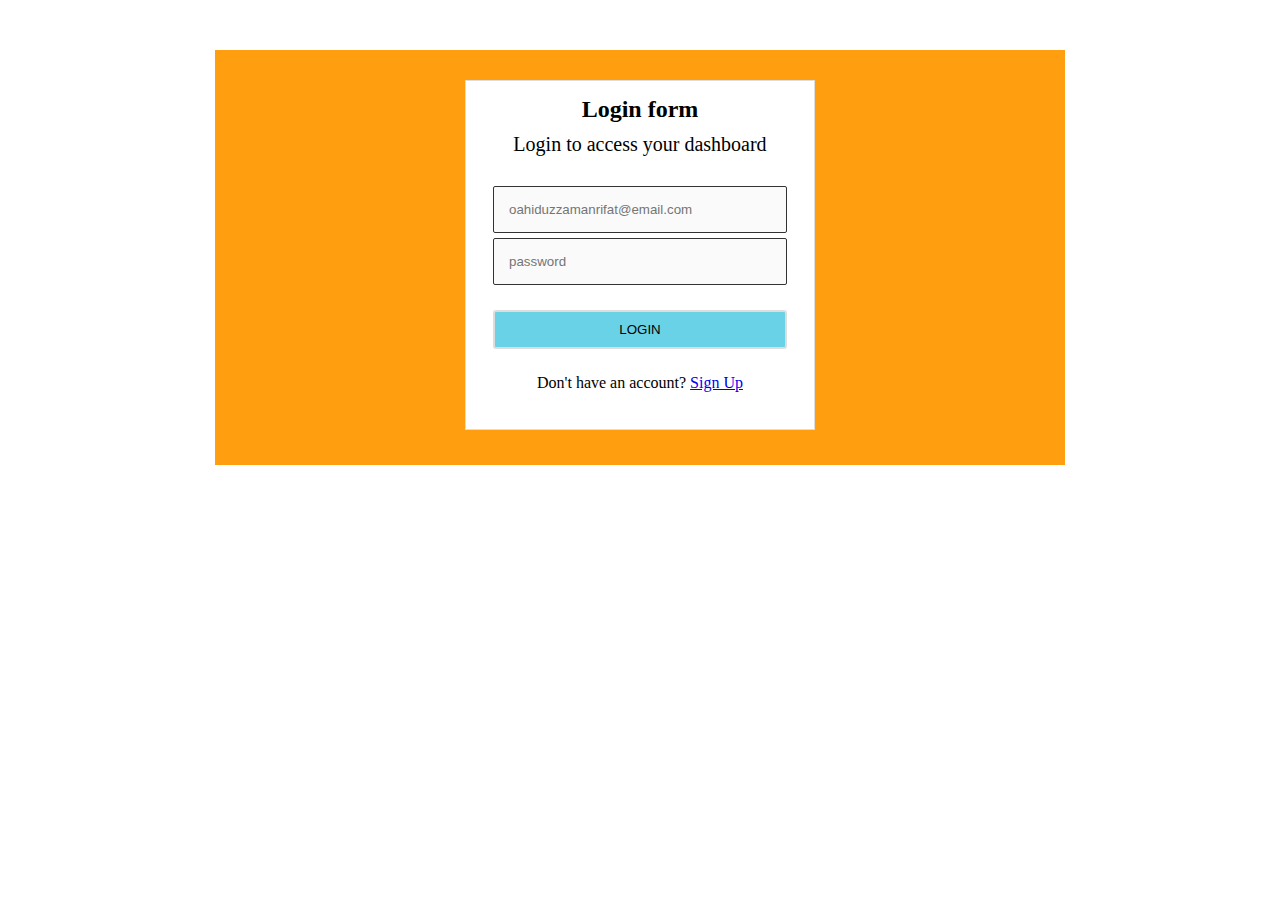
<file: index.html>
<!DOCTYPE html>
<html>
<head>
	<meta charset="utf-8">
	<meta http-equiv="X-UA-Compatible" content="IE=edge">
	<title>The Login Form</title>
	<link rel="stylesheet" href="style.css">
</head>
<body>


<div class="form">
	<div class="form2">

		<div class="font">			
		<h2>Login form</h2>
		<p>Login to access your dashboard</p>
		</div>

		<div class="box">
			<input type="text" placeholder="oahiduzzamanrifat@email.com">
			<input type="password"placeholder="password">
		</div>

		<div class="button">
			<button>Login</button>
		</div>

		 <div class="footer">Don't have an account? 
            <a href="#">Sign Up</a>
            </div>

	
	</div>	
</div>












	
</body>
</html>
</file>
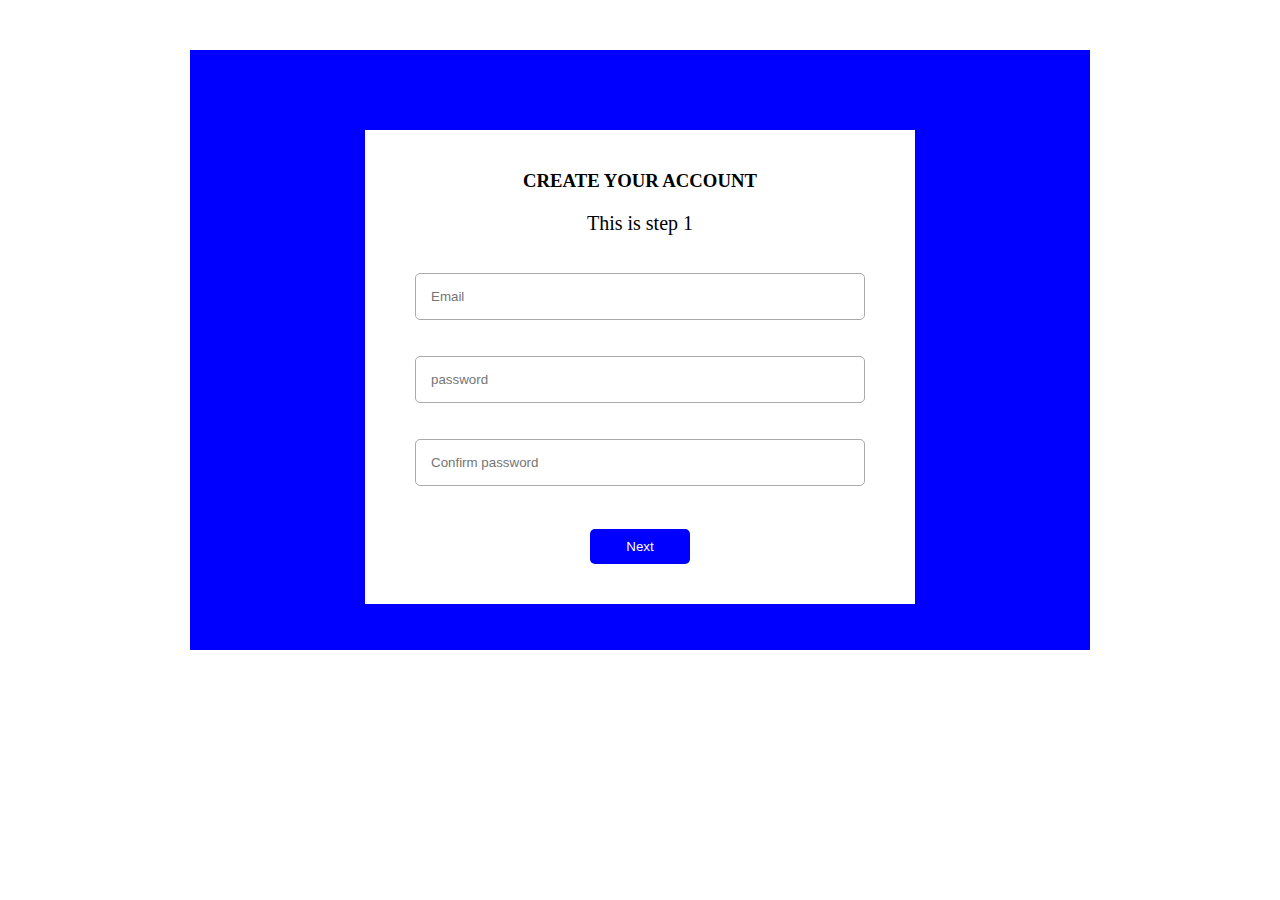
<file: Gmail-form/index.html>
<!DOCTYPE html>
<html>
<head>
	<meta charset="utf-8">
	<meta http-equiv="X-UA-Compatible" content="IE=edge">
	<title>Gmail login form</title>
	<link rel="stylesheet" href="style.css">
</head>
<body>
	
<div class="form">
	<div class="menu">

		<h3>CREATE YOUR ACCOUNT</h3>
		<p>This is step 1</p>

		
		 <br>
		<input type="Email" placeholder="Email"><br><br>

		<br>
		<input type="password" placeholder="password"><br><br>

		<br>
		<input type="Confirm password" placeholder="Confirm password"><br><br>
		 
		 <div class="btn">
		 	<button class="next">Next</button>
		 </div>

	</div>
</div>


</body>
</html>
</file>
<file: style.css>
*{
	margin: 0;
	padding: 0;
	box-sizing: border-box;
}


.form{
	background-color: #ff9f10;
	width: 850px;
	height: 415px;
	margin: auto;
	margin-top: 50px;
	position: relative;
	padding: 30px;
}


.form2{
	 width: 350px;
	 height: 350px;
    border: 1px solid #ddd;
    padding: 2px;
    background: #ffffff;
	margin: auto	
}

.font{
	text-align: center;
	margin-top: 13px;
}
.font p{
	font-size: 20px;
	margin-top: 10px;
}

.box{
	margin-top: 20px;
	overflow: hidden;
	margin: 25px 25px;
}
.box input{
	padding: 15px;
	display: inline-block;
	width: 100%;
	border: 1px solid #333;
	margin-top: 5px;
	background-color: #fafafa;
	border-radius: 2px;
}
.button{
	margin: 0 25px;
}

.button button{
	width: 100%;
	padding: 10px;
	border: 2px solid #ddd;
	background-color: #69d2e7;
	border-radius: 3px;
	text-transform: uppercase;
}

button:hover{
	background: green;
	color: #fff;
}



.footer{
	text-align: center;
	margin-top: 25px;
}
</file>
<file: Gmail-form/style.css>
*{
	padding: 0;
	margin: 0;
	box-sizing: border-box;
}

.form{
	background-color: blue;
	width: 900px;
	height: 600px;
	margin: auto;
	margin-top: 50px;
	position: relative;
	padding: 30px;
}


.menu{
	width: 550px;
	/*! height: 430px; */
	background: #fff;
	margin: auto;
	margin-top: 50px;
	padding: 0 50px;

	/*! overflow: hidden;*/
	text-align: center;
	padding-bottom: 40px;
}

h2, p{
	text-align: center;
	margin:20px;
}
p{
	font-size: 20px;
	
}


input{
	padding: 15px;
	border-radius: 5px;

	display: inline-block;
	width: 100%;
	border: 1px solid #aaa;
}

.next{
	width: 100px;
	height: 35px;
	border-radius: 5px;
	padding: 6px;
	background-color: blue;
	color: #fff;
	margin-top: 25px;
}

.btn {
	text-align: center;
}

.menu {
	overflow: hidden;
}

.menu h3 {
	margin-top: 40px;
}

button {
	outline: none;
	border: none;
}
</file>
